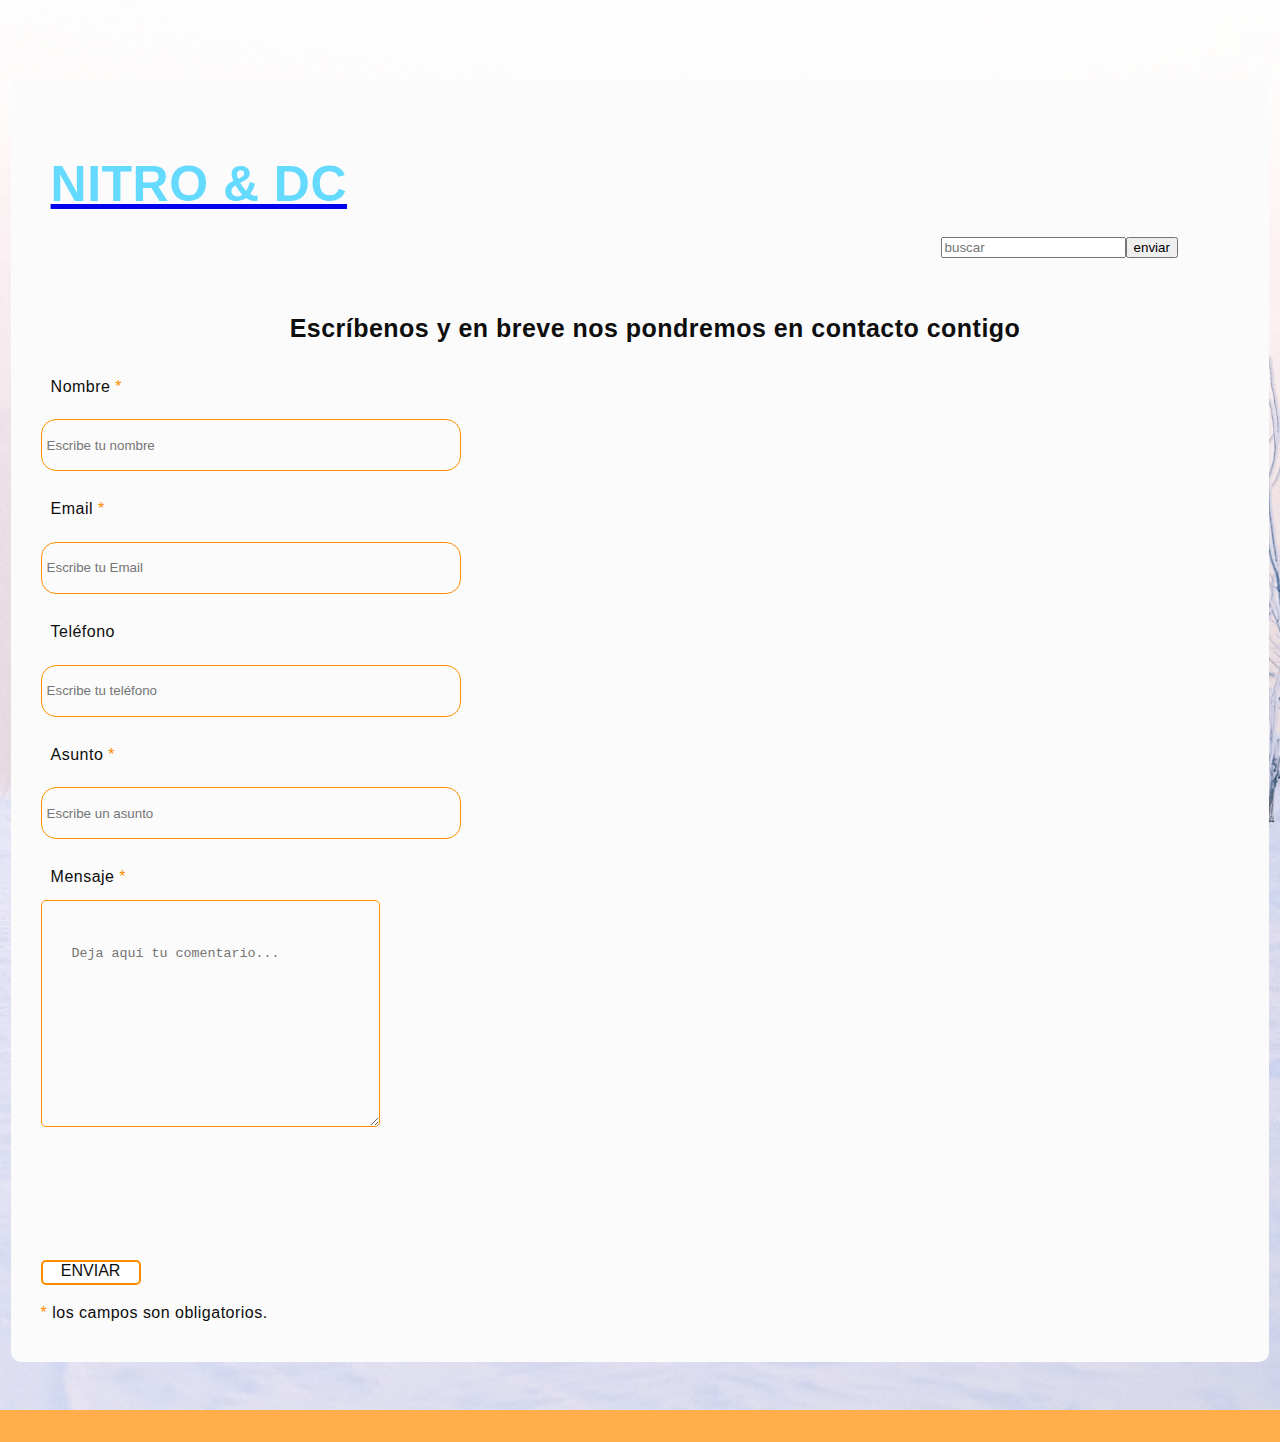
<file: html/contacto.html>
<!DOCTYPE html>
<html lang="en">
  <head>
    <meta charset="UTF-8" />
    <meta http-equiv="X-UA-Compatible" content="IE=edge" />
    <meta name="viewport" content="width=device-width, initial-scale=1.0" />
    <link rel="stylesheet" href="../css/estilos.css" />
    <meta
      name="description"
      content="Contactate con nosotros y conocenos mejor "
    />
    <title>CONTACTO | Contactate con nosotros y conocenos mejor.</title>
  </head>

  <body class="body-nosotros">
    <div class="contacto_form">
      <div class="contacto-nosotros">
        <a href="../index.html"><h1>NITRO & DC</h1></a>

        <div>
          <form action="" class="nosotros-form">
            <input type="search" name="search" placeholder="buscar" />
            <input type="submit" value="enviar" />
          </form>
        </div>

   
        <h2 class="h2-nos">
          Escríbenos y en breve nos pondremos en contacto contigo
        </h2>

        <form action="submeter-formulario.php" method="post">
          <p class="p-nos">
            <label for="nombre" class="colocar_nombre"
              >Nombre
              <span class="obligatorio-nosotros">*</span>
            </label>

            <input
              class="imput-nosotros"
              type="text"
              name="introducir_nombre"
              id="nombre"
              required="obligatorio"
              placeholder="Escribe tu nombre"
            />
          </p>

          <p class="p-nos">
            <label for="email" class="colocar_email"
              >Email
              <span class="obligatorio-nosotros">*</span>
            </label>
            <input
              class="imput-nosotros"
              type="email"
              name="introducir_email"
              id="email"
              required="obligatorio"
              placeholder="Escribe tu Email"
            />
          </p>

          <p class="p-nos">
            <label for="telefone" class="colocar_telefono">Teléfono </label>
            <input
              class="imput-nosotros"
              type="tel"
              name="introducir_telefono"
              id="telefono"
              placeholder="Escribe tu teléfono"
            />
          </p>

          <p class="p-nos">
            <label for="asunto" class="colocar_asunto"
              >Asunto
              <span class="obligatorio-nosotros">*</span>
            </label>
            <input
              class="imput-nosotros"
              type="text"
              name="introducir_asunto"
              id="assunto"
              required="obligatorio"
              placeholder="Escribe un asunto"
            />
          </p>

          <p class="p-nos">
            <label for="mensaje" class="colocar_mensaje"
              >Mensaje
              <span class="obligatorio-nosotros">*</span>
            </label>

            <textarea
              name="introducir_mensaje"
              class="texto_mensaje"
              id="mensaje"
              required="obligatorio"
              placeholder="Deja aquí tu comentario..."
            ></textarea>
          </p>

          <button
            class="boton-nos"
            type="submit"
            name="enviar_formulario"
            id="enviar"
          >
            <p class="p-nos">Enviar</p>
          </button>

          <p class="p-nos">
            <span class="obligatorio-nosotros"> * </span>los campos son
            obligatorios.
          </p>
        </form>
      </div>
    </div>
  </body>
</html>
</file>
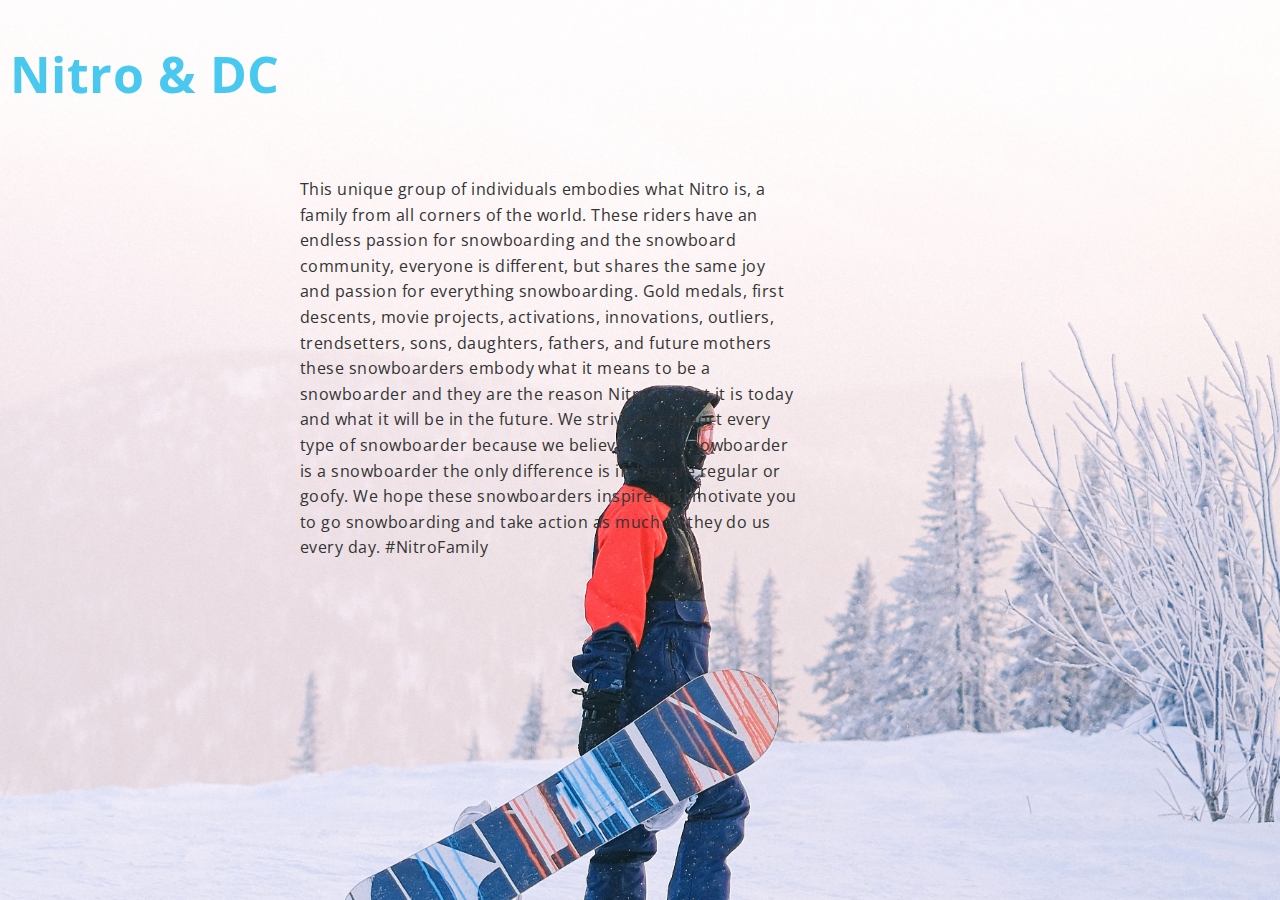
<file: html/nosotros.html>
<!DOCTYPE html>
<html lang="en">
<head>
    <meta charset="UTF-8">
    <meta name="viewport" content="width=device-width, initial-scale=1.0">
    <link rel="stylesheet" href="../css/estilos.css" />
    <title>Nosotros</title>
</head>
<body>
    <h1><a href="../index.html">Nitro & DC </a></h1>
<div class="text">
    <span class="familia">

        This unique group of individuals embodies what Nitro is, a family from all corners of the world. These riders have an endless passion for snowboarding and the snowboard community, everyone is different, but shares the same joy and passion for everything snowboarding. Gold medals, first descents, movie projects, activations, innovations, outliers, trendsetters, sons, daughters, fathers, and future mothers these snowboarders embody what it means to be a snowboarder and they are the reason Nitro is what it is today and what it will be in the future. We strive to support every type of snowboarder because we believe that a snowboarder is a snowboarder the only difference is if they are regular or goofy. We hope these snowboarders inspire and motivate you to go snowboarding and take action as much as they do us every day.
        
        #NitroFamily
        </span>
</div>
    
</body>
</html>
</file>
<file: css/estilos.css>
@import url('https://fonts.googleapis.com/css2?family=Open+Sans:ital,wght@0,300;0,400;0,500;0,600;0,700;0,800;1,300;1,400;1,500;1,600;1,700;1,800&family=Roboto:ital,wght@0,100;0,300;0,400;0,500;0,700;0,900;1,100;1,300;1,400;1,500;1,700;1,900&display=swap');

html,
body {
    margin: 0;
    padding: 0;
}

body {
    width: 100%;
    height: 100%;
    font-family: sans-serif;
    letter-spacing: 0.03em;
    line-height: 1.6;
    font-family: 'Open Sans', sans-serif;
    background-image: url(../img/nitro-portada.jpg);
    background-position: center center;
    background-repeat: no-repeat;
    background-attachment: fixed;
    background-size: cover;
    background-color: #464646;
    display: flex;
    flex-direction: column;
    justify-content: center;
    max-width: 100%;
    overflow-x: hidden;
}

/* estilos barra de navegación */
.topnav {
    overflow: hidden;
    background-color: #333;
    position: fixed;
    width: 100%;
    top: 0;
    left: 0;
    z-index: 1;
}
.p-index{
  color: #4fb6cfa9;
}
.carri {
  margin-left: 1000px;
}
.topnav a {
    float: left;
    display: block;
    color: #f2f2f2;
    text-align: center;
    padding: 14px 16px;
    text-decoration: none;
    font-size: 17px;
}

.topnav a:hover {
    background-color: #ddd;
    color: rgb(190, 46, 46);
}

.topnav a.active {
    background-color: #88913865;
    color: white;
}

.topnav .icon {
    display: none;
}

@media screen and (max-width: 600px) {
    .topnav a:not(:first-child) {
        display: none;
    }
    .topnav a.icon {
        float: right;
        display: block;
    }
}

@media screen and (max-width: 600px) {
    .topnav.responsive {
        position: relative;
    }
    .topnav.responsive .icon {
        position: absolute;
        right: 0;
        top: 0;
    }
    .topnav.responsive a {
        float: none;
        display: block;
        text-align: left;
    }
}

.title {
    text-align: center;
    font-size: 40px;
    color: #6a6a6a;
    margin-top: 100px;
    font-weight: 400;
    font-family: 'Roboto', sans-serif;
}

/* estilos del card */
.container {
    width: 100%;
    max-width: 1200px;
    height: 430px;
    display: flex;
    flex-wrap: wrap;
    justify-content: center;
    margin: auto;
}

.container .card {
    width: 330px;
    height: 480px;
    border-radius: 8px;
    box-shadow: 0 5px 2px rgba(0, 0, 0, 0.2);
    overflow: hidden;
    margin: 20px;
    text-align: center;
    transition: all 0.25s;
}

.container .card:hover {
    transform: translateY(-15px);
    box-shadow: 0 12px 16px rgba(0, 0, 0, 0.2);
    background-color: #7ff0f06c;
    padding: 5px;
}

.container .card img {
    width: 300px;
    height: 340px;
    margin-top: 10px;
    
}

.container .card h4 {
    font-weight: 600;
    margin: 8px auto;
}

.container .card p {
    padding: 0 1rem;
    font-size: 16px;
    font-weight: 300;
    margin: 8px auto;
    
}

.container .card .boton {
    font-weight: 500;
    text-decoration: none;
    color: white;
    background-color: #e77dbf88;
    padding: 7px 22px;
    text-align: center;
    display: inline-block;
    font-size: 16px;
    margin: 4px 2px;
    transition-duration: 0.4s;
    cursor: pointer;
    border: none;
    border-radius: 8px;
}

/* estilos de ventana Modal */
.modal {
    display: none;
    position: fixed;
    z-index: 1;
    left: 0;
    top: 0;
    width: 100%;
    height: 100%;
    overflow: auto;
    background-color: rgb(0, 0, 0);
    background-color: rgba(0, 0, 0, 0.4);
}

.modal-content {
    position: relative;
    background-color: #fefefe;
    margin: 50px auto;
    padding: 0;
    border: 1px solid #888;
    width: 600px;
    max-height: 80%;
    box-shadow: 0 4px 8px 0 rgba(0, 0, 0, 0.2), 0 6px 20px 0 rgba(0, 0, 0, 0.19);
    -webkit-animation-name: animatetop;
    -webkit-animation-duration: 0.4s;
    animation-name: animatetop;
    animation-duration: 0.4s;
}

@-webkit-keyframes animatetop {
    from {
        top: -300px;
        opacity: 0;
    }
    to {
        top: 0;
        opacity: 1;
    }
}

@keyframes animatetop {
    from {
        top: -300px;
        opacity: 0;
    }
    to {
        top: 0;
        opacity: 1;
    }
}

.close {
    color: white;
    float: right;
    font-size: 28px;
    font-weight: bold;
}

.close:hover,
.close:focus {
    color: #000;
    text-decoration: none;
    cursor: pointer;
}

.modal-header {
    padding: 2px 16px;
    background-color: #5cb85c;
    color: white;
}

.modal-body {
    padding: 2px 16px;
    background-color: #ccc;
    overflow-y: auto;
}

.modal-footer {
    padding: 2px 16px;
    background-color: #5cb85c;
    color: white;
}

.contenedor-producto {
    display: flex;
    justify-content: space-evenly;
    align-items: center;
    height: 130;
    background-color: #ffffff;
    margin: 5px 0;
}

.eliminar-producto {
    text-decoration: none;
    border-style: solid;
    border-width: 2px;
    border-color: red;
    border-radius: 50%;
    padding: 3px;
    color: red;
    transition: 0.5s;
    font-size: 10px;
}

.eliminar-producto:hover {
    color: white;
    background-color: red;
}
.lista-footer li {
    display: block;
    justify-content: center;
    align-items: center;
    font-size: 20px;
    text-decoration: none;
    row-gap: 20px;
    text-decoration: none;
    color: darkorange;
  }
  .social {
    width: 45px;
    margin-left: 0px;
  }
  .img {
    margin-top: 20px;
  }
  .contacto-footer {
    position: relative;
    bottom: 0;
    width: 100%;
    height: 300px;
    background-color: #f5f5f5;
    margin-top: 370%;
  
  }
  .footer {
    height: 350px;
    line-height: 50px;
    background: rgba(31, 20, 20, 0.973);
    color: white;
    text-align: center;
    position: absolute;
    bottom: -100px;
    left: 0px;
    width: 100%;
    display: flex;
    justify-content: center;
    gap: 1rem;
    background-color: #141313;
      
  }
  .relleno-footer {
    display: flex;
    justify-content: start;
    align-items: center;
    color: aliceblue;
    font-weight: 600px;
    margin-left: 5px;
  }
  .mapa {
    display: flex;
    justify-content: end;
    align-items: center;
    margin-left: 140px;
  }
  .h3 {
    font-size: 40px;
    margin-left: -150px;
  }
  .h4 {
    color: darkorange;
    font-weight: 600px;
    margin-top: 30px;
    font-size: 25px;
    margin-left: 40px;
  }
  .datos {
    margin-top: 160px;
    display: flex;
    justify-content: center;
    text-align: center;
    margin-left: -300px;
  }
  .datos-mail {
    margin-top: -90px;
    margin-left: -280px;
  }
  .contenedor-datos {
    gap: 15px;
  }
  .domicilio {
    margin-top: 90px;
    margin-left: 120px;
  }
  .btncontacto{
    border-radius: 25px;
    padding: 15px;
    margin-left: 10px;
  }

  /* ***********************CONTACTOS****************************** */

  @media only screen and (min-width: 320px) and (max-width: 650px) {
    .body-nosotros {
      height: 95%;
      font-family: "Noto Sans", sans-serif;
      width: 100%;
      background-color: rgba(255, 140, 0, 0.644);
    }
    .nosotros-form {
      display: none;
    }
    
    .contacto_form {
      width: 360px;
      height: auto;
      margin: 80px auto;
      border-radius: 10px;
      padding-top: 30px;
      padding-bottom: 20px;
      background-color: #fbfbfb;
      padding-left: 30px;
    }
  
    .input-nosotros {
      background-color: #fbfbfb;
      width: 408px;
      height: 40px;
      border-radius: 5px;
      border-style: solid;
      border-width: 1px;
      border-color: darkorange;
      margin-top: 10px;
      padding-left: 10px;
      margin-bottom: 20px;
      
    }
  
    .texto_mensaje {
      background-color: #fbfbfb;
      width: 305px;
      height: 150px;
      border-radius: 5px;
      border-style: solid;
      border-width: 1px;
      border-color: darkorange;
      margin-top: 20px;
      padding-left: 0px;
      margin-bottom: 60px;
      padding-top: 5px;
      padding-bottom: 40px;
    }
  
    label {
      display: block;
      float: center;
      padding: 10px;
    }
  
    .boton-nos {
      height: 25px;
      padding-left: 5px;
      padding-right: px;
      padding-top: 5px;
      margin-bottom: 20px;
      margin-top: 50px;
      text-transform: uppercase;
      background-color: white;
      border-color: darkorange;
      border-style: solid;
      border-radius: 5px;
      width: 180px;
      cursor: pointer;
    }
  
    .obligatorio-nosotros {
      color: darkorange;
    }
  
    .aviso-nosotros {
      font-size: 13px;
      color: #0e0e0e;
      margin-left: 340px;
    }
  
    h1 {
      font-size: 30px;
      text-align: letf;
      padding-bottom: 30px;
      color: darkorange;
      margin-left: 10px;
    }
  
    .h2-nos {
      font-size: 16px;
      padding-bottom: 30px;
  
      color: #0e0e0e;
    }
  
    .p-nos {
      font-size: 14px;
      color: #0e0e0e;
    }
  }
  
  @media only screen and (min-width: 651px) and (max-width: 1199px) {
    .body-nosotros {
      height: 95%;
      font-family: "Noto Sans", sans-serif;
      width: 100%;
      background-color: rgba(255, 140, 0, 0.705);
    }
    .nosotros-form {
      display: flex;
      margin-left: 200px;
      margin-top: -50px;
      margin-top: 20px;
    }
    .list-nav-nosotros li {
      margin-top: 10%;
      display: flex;
      grid-template-columns: repeat(1, 1fr);
      grid-template-rows: repeat(4, 1fr);
      gap: 5px;
      align-self: center;
      text-align: center;
      font-size: 15px;
    }
    .contacto_form {
      width: 96%;
      height: auto;
      margin: 80px auto;
      border-radius: 10px;
      padding-top: 30px;
      padding-bottom: 20px;
      background-color: #fbfbfb;
      padding-left: 30px;
    }
  
    .input-nosotros {
      background-color: #fbfbfb;
      width: 408px;
      height: 40px;
      border-radius: 5px;
      border-style: solid;
      border-width: 1px;
      border-color: darkorange;
      margin-top: 10px;
      padding-left: 10px;
      margin-bottom: 20px;
      display: grid;
      grid-template-columns: (1 1fr);
      grid-template-rows: 2 2fr;
    }
  
    .texto_mensaje {
      background-color: #fbfbfb;
      width: 305px;
      height: 150px;
      border-radius: 5px;
      border-style: solid;
      border-width: 1px;
      border-color: darkorange;
      margin-top: 0px;
      padding-left: 30px;
      margin-bottom: 60px;
      padding-top: 45px;
      padding-bottom: 30px;
    }
  
    label {
      display: block;
      float: center;
      padding: 5px;
    }
  
    .boton-nos {
      height: 25px;
      padding-left: px;
      padding-right: px;
      padding-top: 5px;
      margin-bottom: 20px;
      margin-top: 50px;
      text-transform: uppercase;
      background-color: white;
      border-color: darkorange;
      border-style: solid;
      border-radius: 5px;
      width: 100px;
      cursor: pointer;
    }
  
    .obligatorio-nosotros {
      color: darkorange;
    }
  
    .aviso-nosotros {
      font-size: 13px;
      color: #0e0e0e;
      margin-left: 340px;
    }
  
    h1 {
      font-size: 50px;
      text-align: letf;
      padding-bottom: 30px;
      color: darkorange;
      margin-left: 10px;
    }
  
    .h2-nos {
      font-size: 25px;
      margin-top: 50px;
      display: flex;
      justify-content: center;
      text-align: center;
      color: #0e0e0e;
    }
  
    .p-nos {
      font-size: 16px;
      color: #0e0e0e;
    }
  }
  
  @media only screen and (min-width: 1200px) {
    .body-nosotros {
      height: 95%;
      font-family: "Noto Sans", sans-serif;
      width: 100%;
      background-color: rgba(255, 140, 0, 0.705);
    }
    .title{
      color: #29d5db94;
      font-size: 600;
    }
    .nosotros-form {
      display: flex;
      margin-left: 900px;
      margin-top: -50px;
    }
    .list-nav-nosotros li {
      margin-top: 10%;
      display: flex;
      grid-template-columns: repeat(1, 1fr);
      grid-template-rows: repeat(4, 1fr);
      gap: 5px;
      align-self: center;
      text-align: center;
      font-size: 15px;
    }
    .contacto_form {
      width: 96%;
      height: auto;
      margin: 80px auto;
      border-radius: 10px;
      padding-top: 30px;
      padding-bottom: 20px;
      background-color: #fbfbfb;
      padding-left: 30px;
    }
  
    .imput-nosotros {
      background-color: #fbfbfb;
      width: 408px;
      height: 40px;
      border-radius: 15px;
      border-style: solid;
      border-width: 1px;
      border-color: darkorange;
      margin-top: 10px;
      padding-left: 10px;
      margin-bottom: 20px;
      display: grid;
      grid-template-columns: (1 1fr);
      grid-template-rows: 2 2fr;
      padding: 5px;
    }
  
    .texto_mensaje {
      background-color: #fbfbfb;
      width: 305px;
      height: 150px;
      border-radius: 5px;
      border-style: solid;
      border-width: 1px;
      border-color: darkorange;
      margin-top: 0px;
      padding-left: 30px;
      margin-bottom: 60px;
      padding-top: 45px;
      padding-bottom: 30px;
    }
  
    label {
      display: block;
      float: center;
      padding: 10px;
    }
  
    .boton-nos {
      height: 25px;
      padding-left: px;
      padding-right: px;
      padding-top: 5px;
      margin-bottom: 20px;
      margin-top: 50px;
      text-transform: uppercase;
      background-color: white;
      border-color: darkorange;
      border-style: solid;
      border-radius: 5px;
      width: 100px;
      cursor: pointer;
    }
  
    .obligatorio-nosotros {
      color: darkorange;
    }
  
    .aviso-nosotros {
      font-size: 13px;
      color: #0e0e0e;
      margin-left: 340px;
    }
  
    h1 {
      font-size: 50px;
      text-align: letf;
      padding-bottom: 30px;
      color: rgba(0, 195, 255, 0.603);
      margin-left: 10px;
      text-decoration: none;
    }
  
    .h2-nos {
      font-size: 25px;
      margin-top: 50px;
      display: flex;
      justify-content: center;
      text-align: center;
      color: #0e0e0e;
    }
  
    .p-nos {
      font-size: 16px;
      color: hsl(0, 0%, 5%);
      margin-top:-5px;
    }
  }

  /* ******************************Nosotros***************** */
  .familia {
    display: flex;
    height: 100px;
    width: 500px;
  margin-left: 300px;
   
    color: #333;
  }
  
  .textt {
    margin: 200px;
  }
  h1 a {
    text-decoration: none;
    color: rgba(18, 185, 236, 0.767);
  }
  /* ******************* popup¨******** */
  .overlay {
    display: none;
    position: fixed;
    top: 0;
    left: 0;
    width: 100%;
    height: 100%;
    background-color: rgba(0, 0, 0, 0.5);
    z-index: 1;
  }
  
  .popup {
    display: none;
    position: fixed;
    top: 50%;
    left: 50%;
    transform: translate(-50%, -50%);
    background-color: rgba(21, 174, 185, 0.5);
    padding: 40px;
    box-shadow: 0px 0px 10px rgba(0, 0, 0, 0.2);
    z-index: 2;
  }
  
  .close {
    position: absolute;
    top: 10px;
    right: 15px;
    font-size: 20px;
    cursor: pointer;
  }
  
  .popup h2 {
    margin-top: 0;
  }
  
  .popup input {
    display: block;
    margin-bottom: 10px;
    width: 100%;
    padding: 5px;
  }
  
  .popup button {
    display: block;
    margin-top: 10px;
  }
  .loginbtn{
    
    background-color: #5cb5b8b9;
    width: 100px;
    border-radius: 10px;
    padding: 5px;
    
    
  }
  .signupbtn{
    background-color: #5cb5b8b9;
    width: 100px;
    border-radius: 10px;
    padding: 5px;
    margin-top: 10px;
  }

  /* **************footer********** */
  .social img{
    width: 45px;
    margin-left: 40px;
  }
</file>
